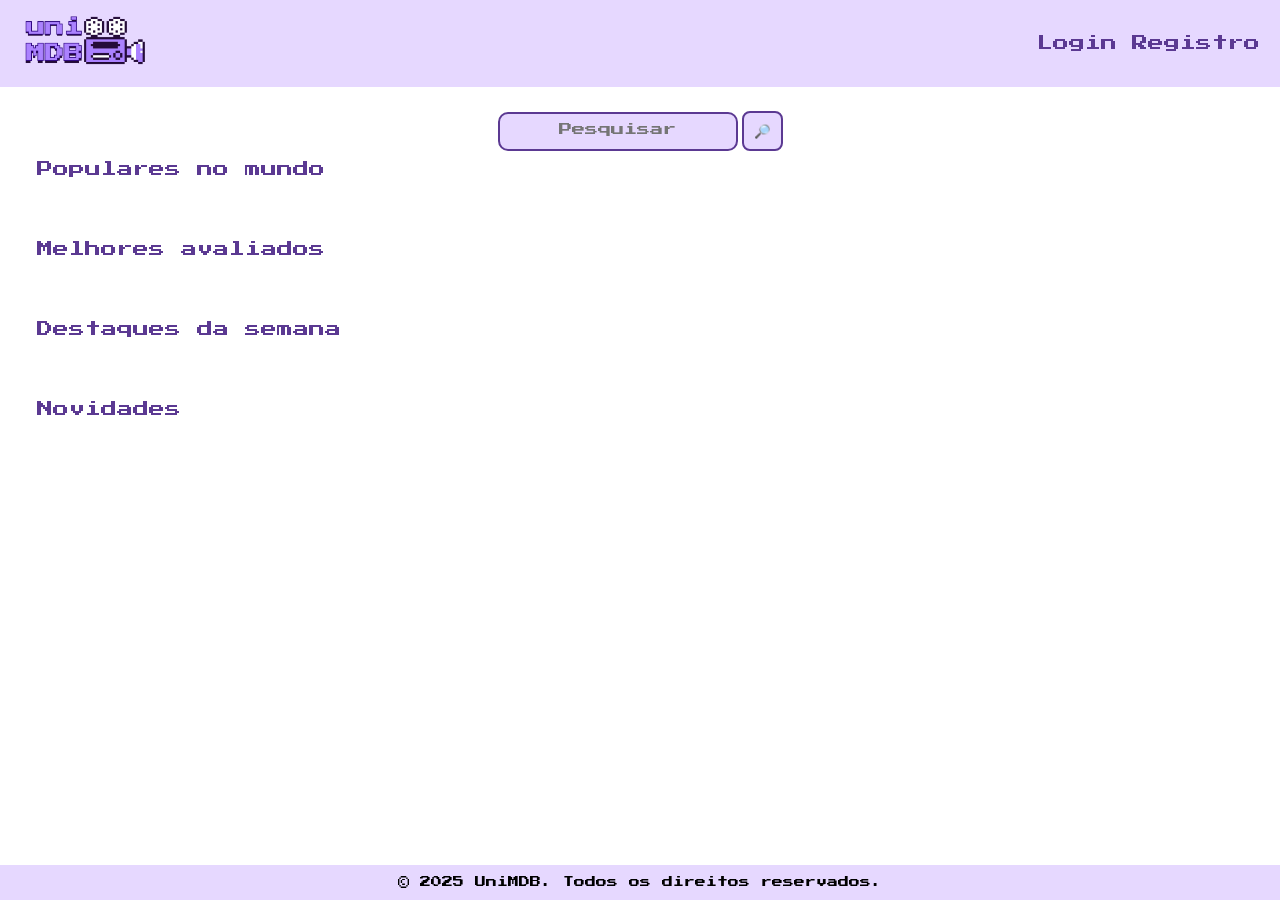
<file: UniMDB.API/wwwroot/index.html>
<!DOCTYPE html>
<html lang="en">
<head>
    <meta charset="UTF-8">
    <meta name="viewport" content="width=device-width, initial-scale=1.0">
    <link rel="stylesheet" href="./styles/main.css">
    <link rel="stylesheet" href="./styles/layouts/_header.css">
    <link rel="stylesheet" href="./styles/layouts/content.css">
    <link rel="stylesheet" href="./styles/layouts/footer.css">
    <link rel="stylesheet" href="./styles/layouts/responsive.css">
    <link rel="stylesheet" href="./styles/components/_buttonExample.css">
    <link rel="shortcut icon" href="images/logo-separada.png" type="image/png">
    <title>Página Inicial</title>
</head>
<body>
    <header>
        <a href="index.html" class="logo btn">
            <img src="./images/logo-separada.png" alt="uniMDB">
        </a>
        <div class="headerSemLogin" id="headerSemLogin">
            <a href="./pages/login.html" class="nav-link">Login</a>
            <a href="./pages/register.html" class="nav-link">Registro</a>
        </div>
        <div class="headerComLogin" id="headerComLogin">
            <a href="./pages/review.html" class="nav-link">Avaliados</a>
            <a href="./pages/favorites.html" class="nav-link">Favoritos</a>
            <a href="./pages/user-profile.html" class="nav-link">Perfil</a>
        </div>
    </header>
    <main>
        <div class="barra-pesquisa">
            <form action="" method="get">
                <input type="text" id="barra-pesquisa" placeholder="Pesquisar">
                <button type="submit" id="pesquisar">🔎</button>
            </form>
        </div>
        <div class="itens-home" id="itens-home">
            <div class="populares">
                <label for="populares">Populares no mundo</label><br>
                <pre id="populares"></pre>
            </div>
            
            <div class="melhores-avaliados">
                <label for="melhores">Melhores avaliados</label><br>
                <pre id="melhores"></pre>
            </div>

            <div class="destaques-semana">
                <label for="destaques">Destaques da semana</label><br>
                <pre id="destaques"></pre>
            </div>

            <div class="novidades">
                <label for="novidades">Novidades</label><br>
                <pre id="novidades"></pre>
            </div>
        </div>
        <pre id="content">
        </pre>
    </main>
    <footer>
        <p>&copy; 2025 UniMDB. Todos os direitos reservados.</p>
    </footer>
</body>
<script src="./scripts/pages/home.js" defer></script>
<script src="./scripts/services/validation/userValidation.js" defer></script>
</html>
</file>
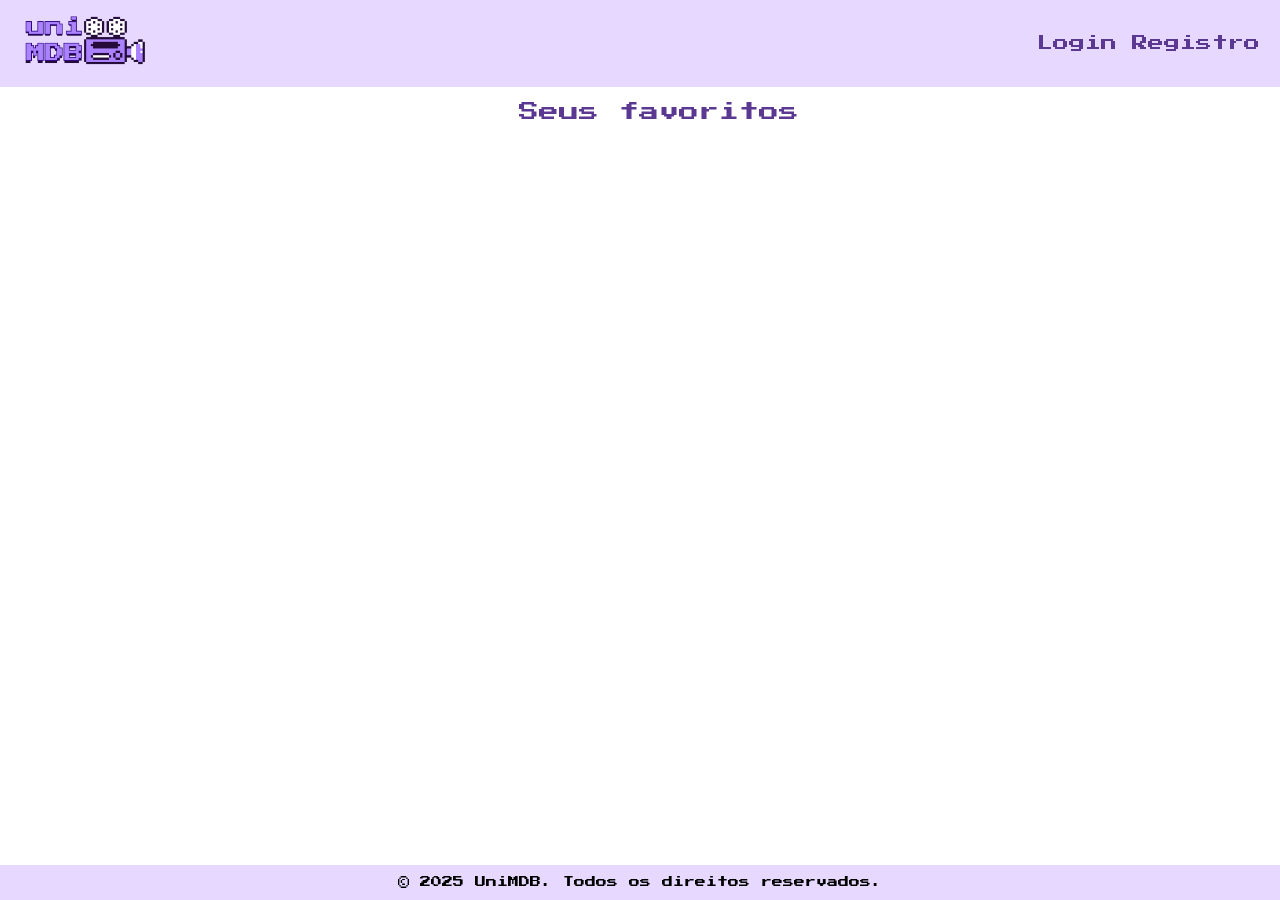
<file: UniMDB.API/wwwroot/pages/favorites.html>
<!DOCTYPE html>
<html lang="en">
<head>
    <meta charset="UTF-8">
    <meta name="viewport" content="width=device-width, initial-scale=1.0">
    <link rel="stylesheet" href="../styles/main.css">
    <link rel="stylesheet" href="../styles/layouts/_header.css">
    <link rel="stylesheet" href="../styles/layouts/review.css">
    <link rel="stylesheet" href="../styles/components/_buttonExample.css">
    <link rel="stylesheet" href="../styles/layouts/footer.css">
    <link rel="stylesheet" href="../styles/layouts/content.css">
    <link rel="stylesheet" href="../styles/layouts/favorite.css">
    <link rel="stylesheet" href="../styles/layouts/responsive.css">
    
 
    <link rel="shortcut icon" href="../images/logo-separada.png" type="image/png">
    <title>Favoritos</title>
</head>
 
<body>
    <header>
        <a href="../index.html" class="logo btn">
            <img src="../images/logo-separada.png" alt="uniMDB">
        </a>
        <div class="headerSemLogin" id="headerSemLogin">
            <a href="../pages/login.html" class="nav-link">Login</a>
            <a href="../pages/register.html" class="nav-link">Registro</a>
        </div>
        <div class="headerComLogin" id="headerComLogin">
            <a href="../pages/review.html" class="nav-link">Avaliados</a>
            <a href="../pages/favorites.html" class="nav-link">Favoritos</a>
            <a href="../pages/user-profile.html" class="nav-link">Perfil</a>
        </div>
    </header>
 
    <main>
       
        <div class="favorites">
            <label id="favoritestitle">Seus favoritos</label><br>
            <div id="favorites"></div>
        </div>
       
    </main>
 
   
    <footer>
        <p>&copy; 2025 UniMDB. Todos os direitos reservados.</p>
    </footer>
   
    <script src="../scripts/pages/login.js" defer></script>
    <script src="../scripts/services/validation/userValidation.js" defer></script>
    <script src="../scripts/pages/favorites.js" defer></script>
 
</body>
 
</html>
</file>
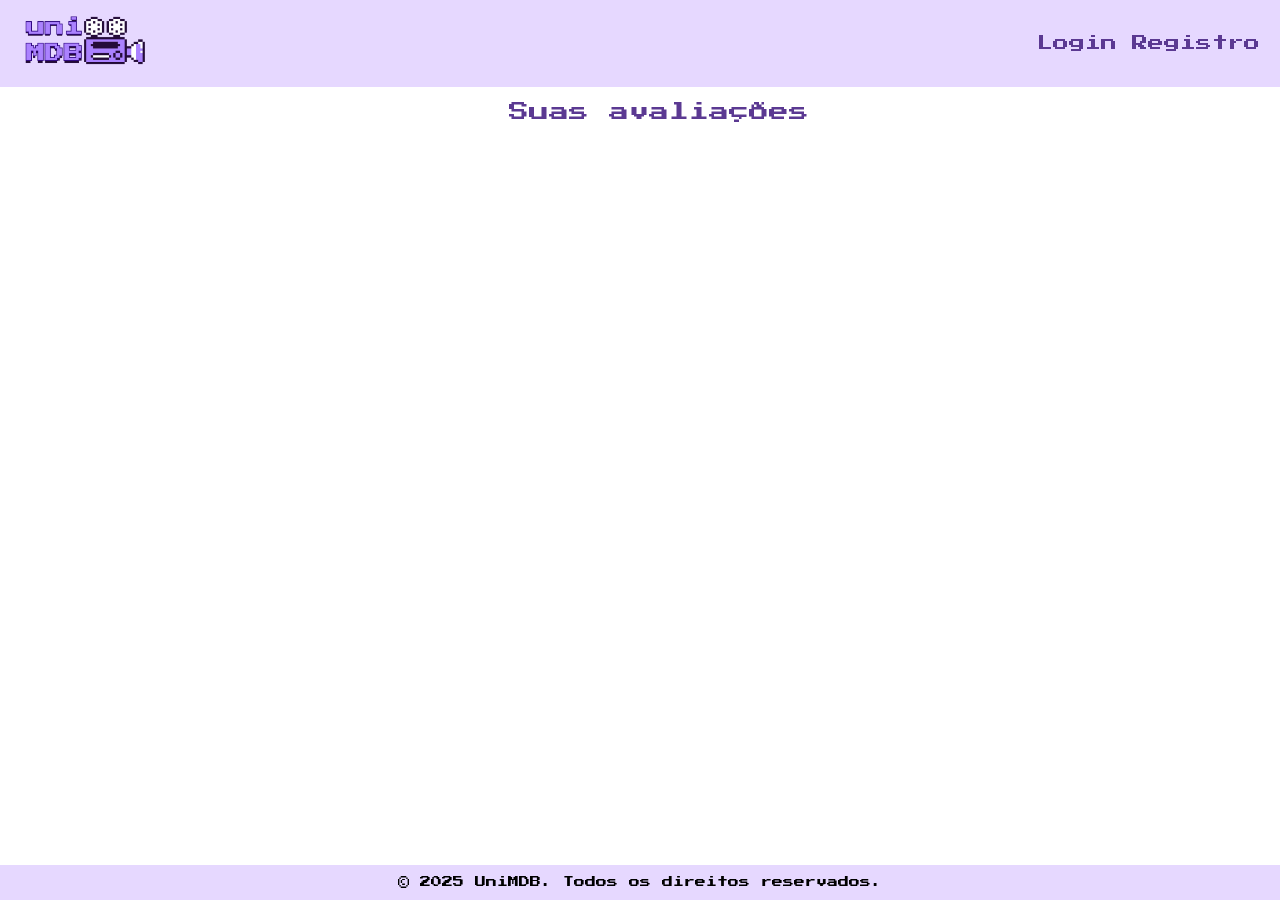
<file: UniMDB.API/wwwroot/pages/review.html>
<!DOCTYPE html>
<html lang="en">
<head>
    <meta charset="UTF-8">
    <meta name="viewport" content="width=device-width, initial-scale=1.0">
    <link rel="stylesheet" href="../styles/main.css">
    <link rel="stylesheet" href="../styles/layouts/_header.css">
    <link rel="stylesheet" href="../styles/layouts/review.css">
    <link rel="stylesheet" href="../styles/components/_buttonExample.css">
    <link rel="stylesheet" href="../styles/layouts/footer.css">
    
    <link rel="stylesheet" href="../styles/layouts/responsive.css">

    <link rel="shortcut icon" href="../images/logo-separada.png" type="image/png">
    <title>Avaliados</title>
</head>

<body>
    <header>
        <a href="../index.html" class="logo btn">
            <img src="../images/logo-separada.png" alt="uniMDB">
        </a>
        <div class="headerSemLogin" id="headerSemLogin">
            <a href="../pages/login.html" class="nav-link">Login</a>
            <a href="../pages/register.html" class="nav-link">Registro</a>
        </div>
        <div class="headerComLogin" id="headerComLogin">
            <a href="../pages/review.html" class="nav-link">Avaliados</a>
            <a href="../pages/favorites.html" class="nav-link">Favoritos</a>
            <a href="../pages/user-profile.html" class="nav-link">Perfil</a>
        </div>
    </header>
    <main>
        <div class="filme-review">
            <label id="filmeReviewTitle">Suas avaliações</label><br>
            <div id="filmeReview"></div>
        </div>
    </main>
    <footer>
        <p>&copy; 2025 UniMDB. Todos os direitos reservados.</p>
    </footer>
    <script src="../scripts/pages/login.js" defer></script>
    <script src="../scripts/services/validation/userValidation.js" defer></script>
    <script src="../scripts/pages/review.js" defer></script>
</body>
</html>
</file>
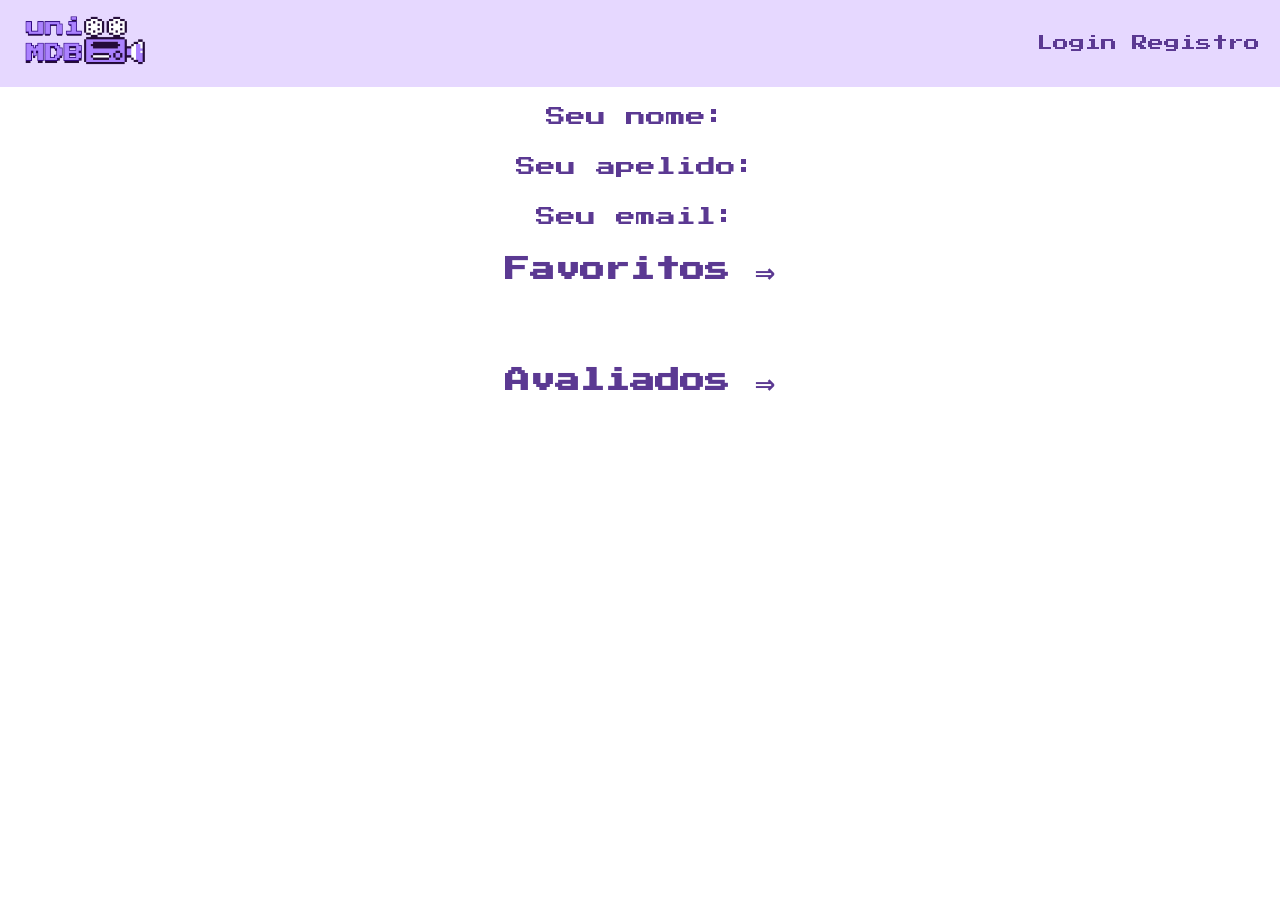
<file: UniMDB.API/wwwroot/pages/user-profile.html>
<!DOCTYPE html>
<html lang="en">
<head>
    <meta charset="UTF-8">
    <meta name="viewport" content="width=device-width, initial-scale=1.0">
    <link rel="stylesheet" href="../styles/main.css">
    <link rel="stylesheet" href="../styles/layouts/_header.css">
    <link rel="stylesheet" href="../styles/layouts/footer.css">
    <link rel="stylesheet" href="../styles/layouts/userprofile.css">
    <link rel="stylesheet" href="../styles/layouts/content.css">
    <link rel="stylesheet" href="../styles/layouts/responsive.css">
    <link rel="shortcut icon" href="../images/logo-separada.png" type="image/png">
    <title>Perfil do usuário</title>
</head>
<body>
    <header>
        <a href="../index.html" class="logo btn">
            <img src="../images/logo-separada.png" alt="uniMDB">
        </a>
        <div class="headerSemLogin" id="headerSemLogin">
            <a href="../pages/login.html" class="nav-link">Login</a>
            <a href="../pages/register.html" class="nav-link">Registro</a>
        </div>
        <div class="headerComLogin" id="headerComLogin">
            <a href="../pages/review.html" class="nav-link">Avaliados</a>
            <a href="../pages/favorites.html" class="nav-link">Favoritos</a>
            <a href="" class="nav-link" onclick="logout(); return false; ">Sair</a>
        </div>
    </header>
    <main>
        <div class="perfil-info">
            <div class="linha-info">
                <span class="titulo">Seu nome:</span>
                <span id="nome"></span>
            </div>
            <div class="linha-info">
                <span class="titulo">Seu apelido:</span>
                <span id="username"></span>
            </div>
            <div class="linha-info">
                <span class="titulo">Seu email:</span>
                <span id="email"></span>
            </div>
        </div>

        <a href="../pages/favorites.html" class="btn">
            <h1 class ="title" id="title">Favoritos ⇒</h1>
        </a>
        <div class="favorites">
            <label id="favoritestitle"></label><br>
            <div id="favorites"></div>
        </div>
        
        <a href="../pages/review.html" class="btn">
            <h1 class ="title" id="title">Avaliados ⇒</h1>
        </a>
        <div class="filmeReviews">
            <label id="filmeReview"></label><br>
            <div id="filmeReviews"></div>
        </div>
    </main>
    <script src="../scripts/pages/login.js" defer></script>
    <script src="../scripts/services/validation/userValidation.js" defer></script>
    <script src="../scripts/pages/user-profile.js" defer></script>
</body>
</html>
</file>
<file: UniMDB.API/wwwroot/styles/main.css>
@charset "UTF-8";
@import url('https://fonts.googleapis.com/css2?family=Press+Start+2P&display=swap');
* {
  margin: 0;
  padding: 0;
  box-sizing: border-box;
}

.barra-pesquisa{
  display: flex;
  justify-content: center;
}

input{
  background: #e6d8ff;
  padding: 10px 20px;
  border-radius: 10px;
  border: 2px solid #5b3992;
  margin-top: 25px;
  width: 240px;
  text-align: center;
  font-family:Arial, Helvetica, sans-serif;
}

input::placeholder {
  font-family: "Press Start 2P", system-ui;
}

label{
  margin-left: 37px;
  font-family: "Press Start 2P", system-ui;
  color: #5b3992;
}

html, body {
  height: 100%;
  margin: 0;
  padding: 0;
}

body {
  display: flex;
  flex-direction: column;
  min-height: 100vh;
}

main {
  flex: 1;
}
</file>
<file: UniMDB.API/wwwroot/styles/layouts/_header.css>
* {
  margin: 0;
  padding: 0;
  box-sizing: border-box;
}
 
header {
  background-color: #e6d8ff;
  display: flex;
  align-items: center;  
  justify-content: flex-start;
  padding: 10px;
}
 
 
.logo {
  margin-right: auto;
  margin-left: 10px;
}
 
img {
  width: 125px;
}

.nav-link {
  display: flex;        
  align-items: center;
  text-decoration: none;
  color: #5b3992;
  font-family: "Press Start 2P", system-ui;
  margin-left: 5px;
  margin-right: 10px;
}
 
.nav-link:hover {
  color: #250c3a;
  cursor: pointer;
}
</file>
<file: UniMDB.API/wwwroot/styles/layouts/content.css>
#content, #novidades, #destaques, #melhores, #populares, #favorites, #relateds, #filmeReviews{
  display: grid;
  grid-template-columns: repeat(auto-fill, minmax(150px, 1fr));
  gap: 25px;
  padding: 30px;
  
}
 
#content img, #novidades img, #destaques img, #melhores img, #populares img, #favorites img, #relateds img, #filmeReviews img{
  width: 150px;
  height: 225px;
  transition: transform 0.3s ease;
  border: 3px solid #5b3992;
}
 
#content img:hover, #novidades img:hover, #destaques img:hover, #melhores img:hover, #populares img:hover, #favorites img:hover, #relateds img:hover, #filmeReviews img:hover{
  transform: scale(1.10);
  cursor: pointer;
}
</file>
<file: UniMDB.API/wwwroot/styles/layouts/footer.css>
footer {
  align-self: stretch;        
  width: 100%;
  box-sizing: border-box;
  text-align: center;
  padding: 12px 10px;
  font-family: "Press Start 2P", system-ui;
  font-size: 11px;
  background: #e6d8ff;
  z-index: 10;
  padding-bottom: calc(12px + env(safe-area-inset-bottom));
}
</file>
<file: UniMDB.API/wwwroot/styles/layouts/responsive.css>
/*Responsive global*/
* {
  box-sizing: border-box;
}

/* HEADER — geral */
@media (max-width: 768px) {
  header {
    flex-direction: row;    
    justify-content: space-between;
    width: 100%;
   
  }
 
  .nav-link {
    margin-left: 10px;
    font-size: 10px;
  }
 
  .logo img {
    width: 70px;            
  }
}

/* HEADER (login/register) */
@media (max-width: 768px) {
  header img {
    width: 90px;
  }

  header.text-center {
    padding: 10px;
  }
}
/* HOME / CONTENT */

@media (max-width: 768px) {
  #content, #novidades, #destaques, #melhores, #populares, #favorites, #filmeReviews {
    grid-template-columns: repeat(auto-fill, minmax(120px, 1fr));
    gap: 18px;
    justify-content: center;
    justify-items: center;
  }

  #content img,
  #novidades img,
  #destaques img,
  #melhores img,
  #populares img,
  #favorites img,
  #filmeReviews img {
    width: 120px;
    height: 180px;
  }
}

@media (max-width: 480px) {
  #content, #novidades, #destaques, #melhores, #populares, #favorites, #filmeReviews {
    grid-template-columns: repeat(2, 1fr);
    gap: 15px;
    justify-content: center; 
    justify-items: center;  
  }

  #content img,
  #novidades img,
  #destaques img,
  #melhores img,
  #populares img,
  #favorites img,
  #filmeReviews img {
    width: 110px;
    height: 165px;
  }
}

/* FAVORITES */

@media (max-width: 768px) {
  #favoritestitle {
    font-size: 16px;
  }
}

/*  MOVIE DETAILS  */

@media (max-width: 1024px) {
  .content {
    flex-direction: column;
    text-align: center;
    align-items: center;
    gap: 15px;
  }

  #poster {
    width: 40%;
    max-width: 320px;
  }
}

@media (max-width: 600px) {
  #poster {
    width: 40%;
  }

  h1 {
    font-size: 18px;
  }

  h2 {
    font-size: 14px;
  }

  #sinopse {
    font-size: 14px;
    max-width: 90%;
  }

  .acaoBotao {
    justify-content: center;
  }

  #btnAvaliar {
    width: 150px;
  }
}

/* MODAL */

@media (max-width: 768px) {

  .container {
    width: 90%;
    height: 520px;
    padding: 160px 15px 20px;
    background-size: 100% auto;
  }

  .estrelas {
    font-size: 26px;
  }

  .container textarea {
    height: 120px;
  }

  .container button {
    padding: 12px 50px;
    font-size: 14px;
  }
}

@media (max-width: 600px) {

  .container {
    width: 95%;
    height: 480px;
    padding: 140px 15px 20px;
    background-size: 100% auto;
  }

  .estrelas {
    font-size: 22px;
  }

  .container textarea {
    height: 110px;
    font-size: 14px;
  }
}

@media (max-width: 480px) {

  .container {
    width: 95%;
    height: 430px;
    padding: 120px 10px 15px;
    background-size: 100% auto;
  }

  .estrelas {
    font-size: 20px;
  }

  .container textarea {
    height: 100px;
    font-size: 13px;
  }

  .container button {
    padding: 10px 40px;
    font-size: 12px;
  }
}


/* USER PROFILE */

@media (max-width: 768px) {

  .perfil-info {
    width: 90%;
    margin: auto;
    padding: 10px;
  }

  #nome, #username, #email {
    font-size: 15px;
  }

  .linha-info {
    flex-direction: column;
    gap: 4px;
  }

  .titlefavorite {
    font-size: 20px;
  }
}

/* LOGIN / REGISTER */

@media (max-width: 768px) {
  main {
    padding: 0px 20px 20px 20px;
  }

  .containers {
    width: 90%;
    padding: 20px;
  }

  button {
    font-size: 12px;
    padding: 8px;
  }

  input {
    font-size: 12px;
    padding: 8px;
  }
}

@media (max-width: 480px) {
  .containers {
    width: 95%;
  }
}

/* FOOTER */

@media (max-width: 768px) {
  footer {
    font-size: 9px;
    padding: 10px;
    text-align: center;
  }
}
</file>
<file: UniMDB.API/wwwroot/styles/components/_buttonExample.css>
button{
  padding: 10px;
  margin-bottom: 10px;
  font-family: "Press Start 2P", system-ui;
  background-color: #e6d8ff;
  cursor: pointer;
  border-radius: 8px;
  border: 2px solid #5b3992;
}

button:hover {
  background-color: #b48eff;
  border: 2px solid #000000;
}
button:active {
    transform: scale(0.95);
}
</file>
<file: UniMDB.API/wwwroot/styles/layouts/review.css>
review.css
 
* {
    margin: 0;
    padding: 0;
    box-sizing: border-box;
}
 
#filmeReviewTitle { 
    font-family: "Press Start 2P", system-ui;
    font-size: 20px;
    color: #5b3992;
    display: block;
    text-align: center;
    margin-top: 15px;
}

#filmeReview .card-filme {
    display: flex;
    gap: 15px; 
    align-items: flex-start;
    margin-bottom: 20px;
    padding: 10px;
    max-width: 700px;  
    width: 100%;        
}

#filmeReview .info-filme {
    display: flex;
    flex-direction: column;
    gap: 6px;
}
 
#filmeReview h3{
    font-family: "Press Start 2P", system-ui;
    font-size: 15px;
    line-height: 20px;
    color: #5b3992;
}
 
#filmeReview p{
    font-family: "Press Start 2P", system-ui;
    font-size: 13px;
    line-height: 20px;
    max-width: 400px;
    word-break: break-word;
    overflow-wrap: break-word;
    color: #000000;
}
 
#filmeReview img{
    transition: transform 0.3s ease;
    width: 150px;  
    height: auto;  
    border: 3px solid #5b3992;
}
 
#filmeReview img:hover{
    transform: scale(1.10);
    cursor: pointer;
}
</file>
<file: UniMDB.API/wwwroot/styles/layouts/favorite.css>
* {
  margin: 0;
  padding: 0;
  box-sizing: border-box;
}
 
#favoritestitle{
    font-family: "Press Start 2P", system-ui;
    font-size: 20px;
    color: #5b3992;
    display: block;
    text-align: center;
    text-decoration: none;
    margin-top: 15px;
}
</file>
<file: UniMDB.API/wwwroot/styles/layouts/userprofile.css>
* {
  margin: 0;
  padding: 0;
  box-sizing: border-box;
}

#nome, #username,#email{
    font-family: "Press Start 2P", system-ui;
    font-size: 17px;
    line-height: 20px;
    color: #000000;
}

.titulo {
    font-family: "Press Start 2P", system-ui;
    font-size: 20px;
    color: #5b3992;
}

.perfil-info {
    display: flex;
    flex-direction: column;
    align-items: center;   
    width: 100%;
    margin-bottom: 20px;
}

.linha-info {
    display: flex;
    gap: 8px;
    justify-content: center;
    align-items: center;
    margin-bottom: 10px;
    margin-top: 20px;
}

.title {
    font-family: "Press Start 2P", system-ui;
    font-size: 25px;
    color: #5b3992;
    text-align: center;
    text-decoration: none;
    
}

a{
    text-decoration: none;
}
</file>
